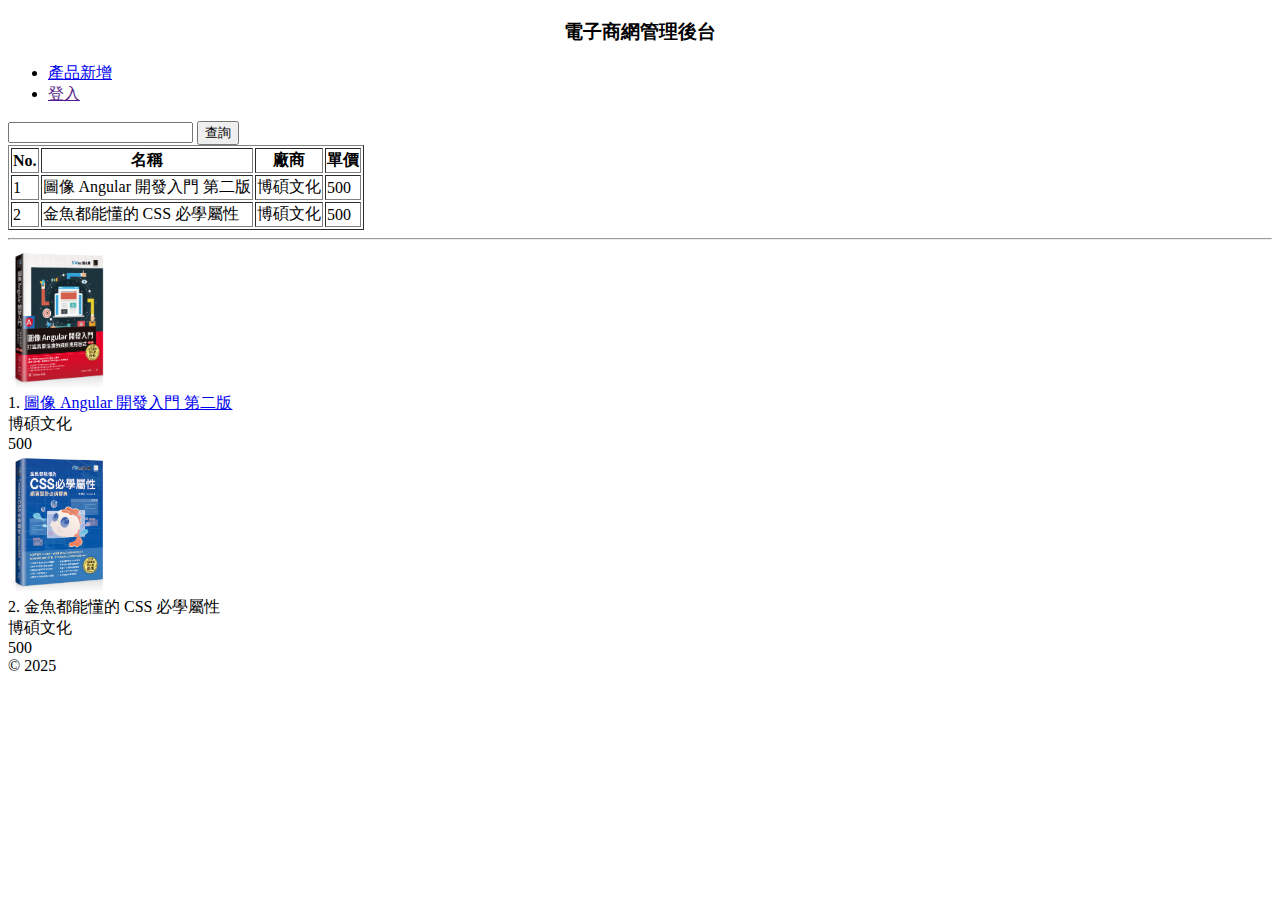
<file: src/index.html>
<!DOCTYPE html>
<html lang="en">
  <head>
    <meta charset="UTF-8" />
    <meta name="viewport" content="width=device-width, initial-scale=1.0" />
    <link rel="stylesheet" href="index.css" />
    <title>電子商網管理後台</title>
  </head>
  <body>
    <header>
      <h3>電子商網管理後台</h3>
    </header>
    <section class="body">
      <nav>
        <ul>
          <li>
            <a href="./form.html">產品新增</a>
          </li>
          <li>
            <a href="">登入</a>
          </li>
        </ul>
      </nav>
      <form>
        <input type="text" />
        <button type="button">查詢</button>
      </form>
      <table border="1">
        <tr>
          <th>No.</th>
          <th>名稱</th>
          <th>廠商</th>
          <th>單價</th>
        </tr>
        <tr>
          <td class="id">1</td>
          <td>圖像 Angular 開發入門 第二版</td>
          <td class="company">博碩文化</td>
          <td class="price">500</td>
        </tr>
        <tr>
          <td class="id">2</td>
          <td>金魚都能懂的 CSS 必學屬性</td>
          <td class="company">博碩文化</td>
          <td class="price">500</td>
        </tr>
      </table>
      <hr />
      <div class="card-container">
        <div class="card">
          <img src="./assets/images/angular.jpg" alt="" width="100" />
          <div>
            <span>1.</span>
            <a href="./angular.html">圖像 Angular 開發入門 第二版</a>
          </div>
          <div>博碩文化</div>
          <div>500</div>
        </div>
        <div class="card">
          <img src="./assets/images/css.jpg" alt="" width="100" />
          <div>
            <span>2.</span>
            <span>金魚都能懂的 CSS 必學屬性</span>
          </div>
          <div>博碩文化</div>
          <div>500</div>
        </div>
      </div>
    </section>
    <footer>© 2025</footer>
  </body>
</html>
</file>
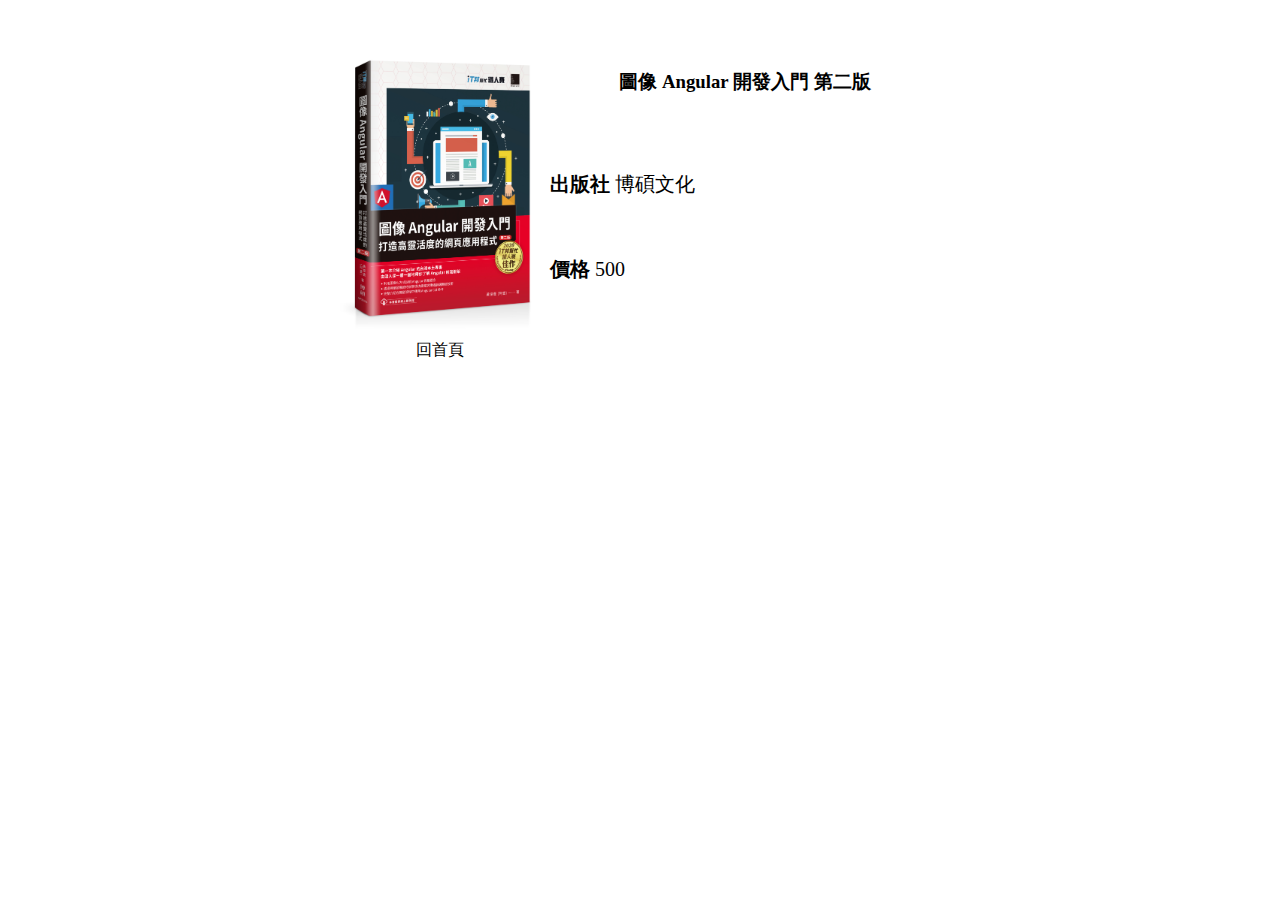
<file: src/angular.html>
<!DOCTYPE html>
<html lang="en">
  <head>
    <meta charset="UTF-8" />
    <meta name="viewport" content="width=device-width, initial-scale=1.0" />
    <title>圖像 Angular 開發入門 第二版</title>
    <link rel="stylesheet" href="angular.css" />
  </head>
  <body>
    <section class="container">
      <img src="./assets/images/angular.jpg" alt="" />
      <h3>圖像 Angular 開發入門 第二版</h3>
      <div class="column">
        <strong>出版社</strong>
        <span>博碩文化</span>
      </div>
      <div class="column">
        <strong>價格</strong>
        <span>500</span>
      </div>
      <div class="toolbar">
        <a href="./index.html">回首頁</a>
      </div>
    </section>
  </body>
</html>
</file>
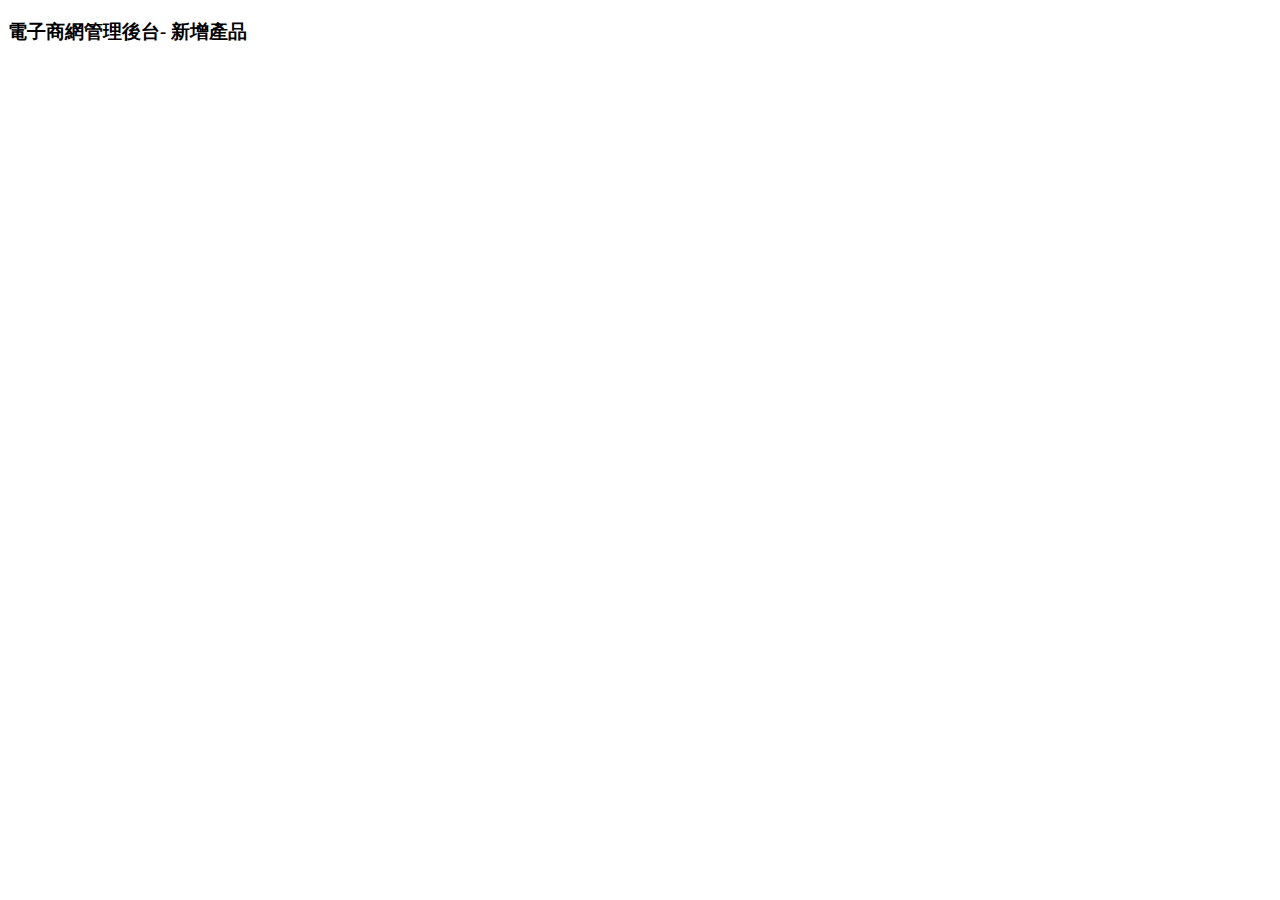
<file: src/form.html>
<!DOCTYPE html>
<html lang="en">
  <head>
    <meta charset="UTF-8" />
    <meta name="viewport" content="width=device-width, initial-scale=1.0" />
    <title>電子商網管理後台</title>
  </head>
  <body>
    <header>
      <h3>電子商網管理後台- 新增產品</h3>
    </header>
  </body>
</html>
</file>
<file: src/index.css>
header {
  text-align: center;
}
</file>
<file: src/angular.css>
section.container {
  margin: 0px auto;
  margin-top: 50px;
  width: 600px;
  display: grid;
  grid-template-columns: 200px 1fr;
  gap: 10px;
}

img {
  width: 100%;
  grid-row: 1 / 4;
}

h3,
div.toolbar {
  text-align: center;
  align-items: center;
}

div.column {
  font-size: 20px;
}

a,
a:active,
a:hover,
a:focus {
  color: black;
  text-decoration: dashed none;
}
</file>
